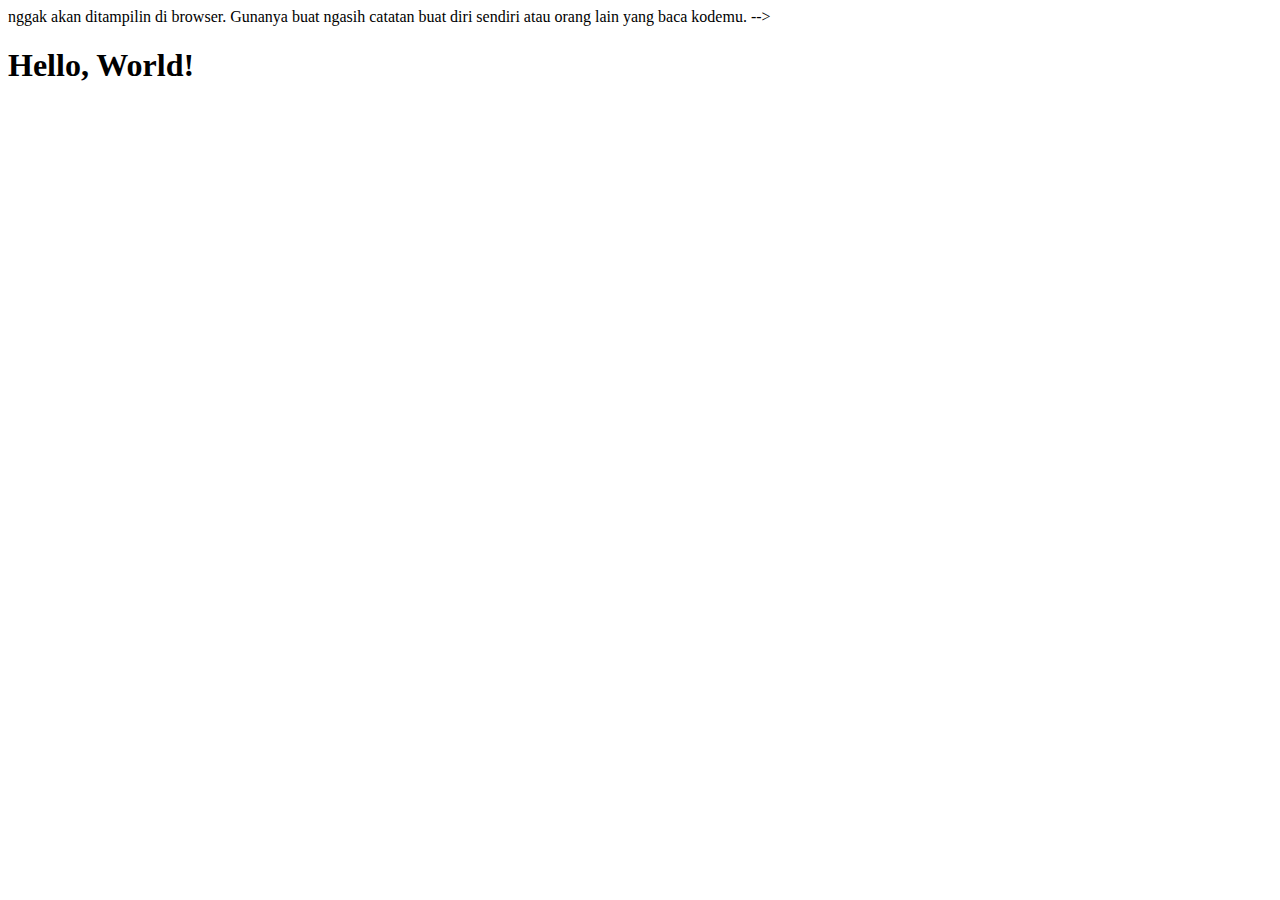
<file: index.html>
<!-- Ini adalah komentar di HTML. Apa pun yang kamu tulis di antara <!-- dan --> nggak akan ditampilin di browser. Gunanya buat ngasih catatan buat diri sendiri atau orang lain yang baca kodemu. -->

<!-- `<!DOCTYPE html>` ini ngasih tahu browser kalau dokumen ini adalah halaman HTML5 (versi terbaru HTML). Ini wajib ada di baris paling atas. -->
<!DOCTYPE html>

<!-- Tag `<html>` ini adalah pembungkus utama dari semua konten di halaman web. Atribut `lang="en"` ngasih tahu browser kalau bahasa utama di halaman ini adalah bahasa Inggris (English). -->
<html lang="en">
    <!-- Tag `<head>` ini isinya informasi-informasi penting tentang halaman web, tapi nggak akan kelihatan langsung di halaman. Ibaratnya "otak" dari halaman web. -->
    <head>
        <!-- `meta charset="UTF-8"` ini penting banget biar browser bisa nampilin semua jenis karakter (termasuk emoji 😉) dengan benar. -->
        <meta charset="UTF-8">

        <!-- `meta name="viewport"` ini bikin website-mu jadi "responsive". Artinya, tampilannya bakal bagus pas dibuka di HP, tablet, atau desktop. -->
        <meta name="viewport" content="width=device-width, initial-scale=1.0">

        <!-- Tag `<title>` ini nentuin judul yang bakal muncul di tab browser. Coba deh ganti isinya! -->
        <title>Hello World</title>
    </head>

    <!-- Tag `<body>` ini adalah tempat kamu naruh semua konten yang kelihatan di halaman web, kayak teks, gambar, link, dll. -->
    <body>
        <!-- `<h1>` ini adalah tag buat bikin judul utama (Heading 1). Ini biasanya teks yang paling gede dan paling penting di halaman. Kamu bisa ganti isinya sesukamu! -->
        <h1>Hello, World!</h1>

        <!-- Yuk, coba tambahin elemen lain di bawah sini! Misalnya, paragraf pake tag `<p>`: -->
        <!-- <p>Ini paragraf pertamaku. Asik!</p> -->
    </body>
</html>
</file>
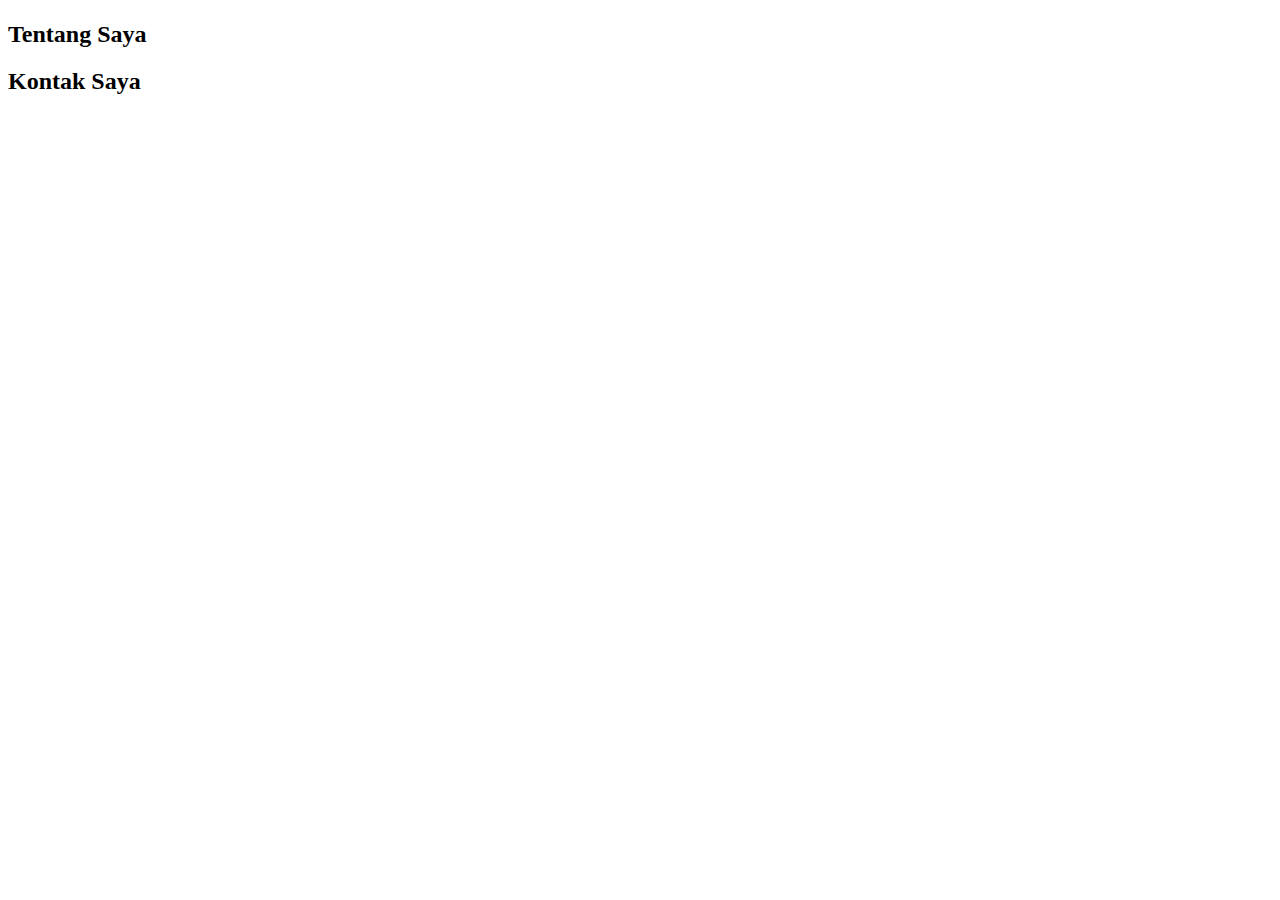
<file: Tugas_1-HTML/bio.html>
<!DOCTYPE html>
<html lang="id">
<head>
    <meta charset="UTF-8">
    <meta name="viewport" content="width=device-width, initial-scale=1.0">
    <!-- TUGAS: Ganti judul di bawah ini dengan nama Anda -->
    <title>Bio Saya</title>
</head>
<body>

    <!-- TUGAS: Isi tag h1 di bawah ini dengan nama lengkap Anda -->
    <h1></h1>

    <!-- TUGAS: Tambahkan tag img di bawah ini untuk menampilkan foto Anda.
         Gunakan URL gambar dari internet untuk atribut 'src'.
         Jangan lupa isi atribut 'alt' sebagai teks alternatif. -->


    <!-- TUGAS: Isi tag h2 di bawah ini -->
    <h2>Tentang Saya</h2>

    <!-- TUGAS: Isi tag p (paragraf) di bawah ini dengan deskripsi singkat tentang diri Anda -->
    <p></p>

    <!-- TUGAS: Isi tag h2 di bawah ini -->
    <h2>Kontak Saya</h2>

    <!-- TUGAS: Buat sebuah daftar tidak berurutan (ul) di bawah ini.
         Di dalamnya, buat 3 item daftar (li).
         Setiap item daftar harus berisi tautan (a) ke salah satu media sosial Anda.
         Contoh: <li><a href="https://www.linkedin.com/">LinkedIn</a></li> -->


</body>
</html>
</file>
